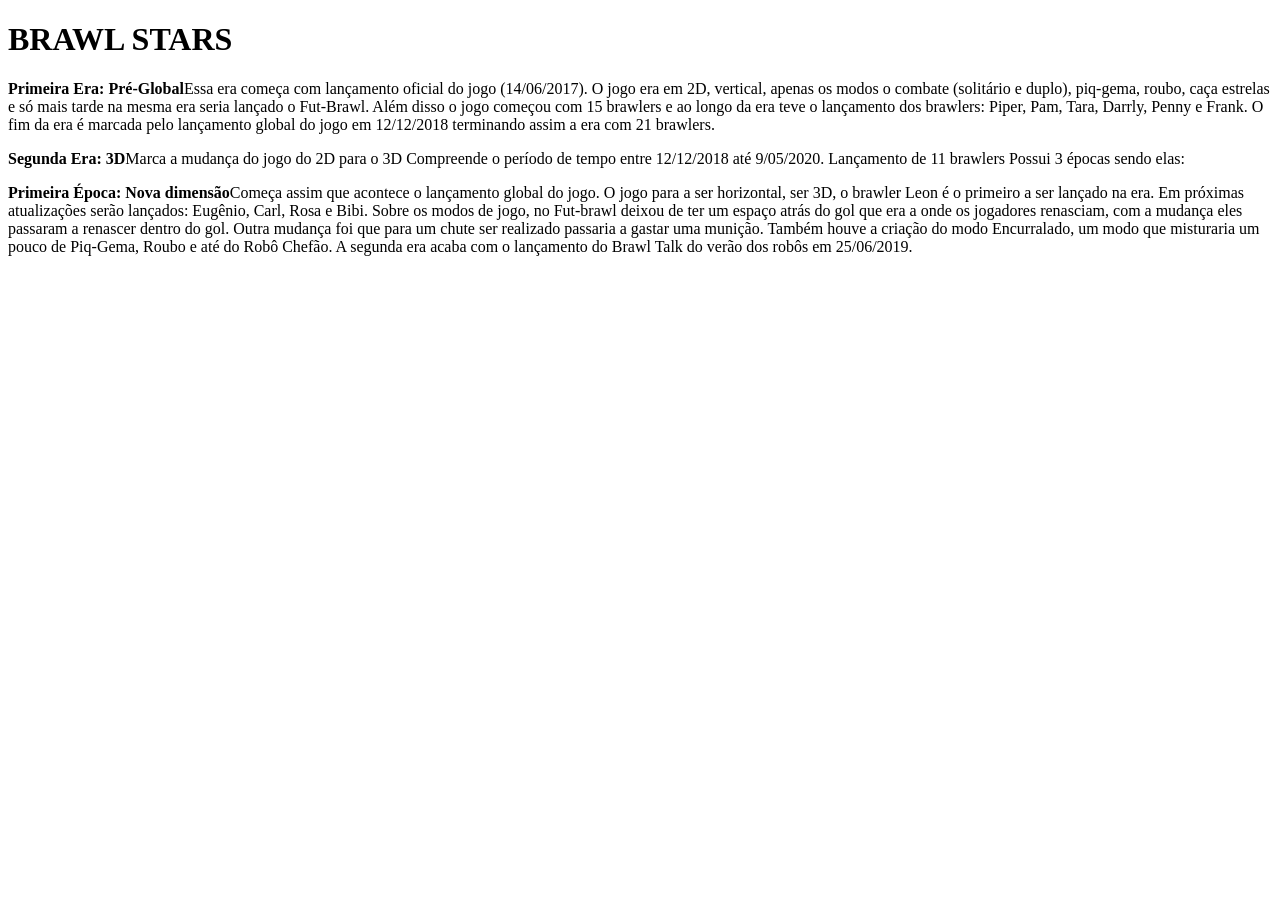
<file: index.html>
<!DOCTYPE html>
<html lang="en">
<head>
    <meta charset="UTF-8">
    <meta name="viewport" content="width=, initial-scale=1.0">
    <title>Document</title>
</head>
<body>
    <h1>BRAWL STARS</h1>
<p><strong>Primeira Era: Pré-Global</strong>Essa era começa com lançamento oficial do jogo (14/06/2017). O jogo era em 2D, vertical, apenas os modos o combate (solitário e duplo), piq-gema, roubo, caça estrelas e só mais tarde na mesma era seria lançado o Fut-Brawl. Além disso o jogo começou com 15 brawlers e ao longo da era teve o lançamento dos brawlers: Piper, Pam, Tara, Darrly, Penny e Frank. O fim da era é marcada pelo lançamento global do jogo em 12/12/2018 terminando assim a era com 21 brawlers.</p>
<p class="eduardo"><strong>Segunda Era: 3D</strong>Marca a mudança do jogo do 2D para o 3D
    Compreende o período de tempo entre 12/12/2018 até 9/05/2020.
    Lançamento de 11 brawlers
    Possui 3 épocas sendo elas:</p>
<p><strong>Primeira Época: Nova dimensão</strong>Começa assim que acontece o lançamento global do jogo. O jogo para a ser horizontal, ser 3D, o brawler Leon é o primeiro a ser lançado na era. Em próximas atualizações serão lançados: Eugênio, Carl, Rosa e Bibi.
    Sobre os modos de jogo, no Fut-brawl deixou de ter um espaço atrás do gol que era a onde os jogadores renasciam, com a mudança eles passaram a renascer dentro do gol. Outra mudança foi que para um chute ser realizado passaria a gastar uma munição. Também houve a criação do modo Encurralado, um modo que misturaria um pouco de Piq-Gema, Roubo e até do Robô Chefão.
    A segunda era acaba com o lançamento do Brawl Talk do verão dos robôs em 25/06/2019.</p>








</body>
</html>
</file>
